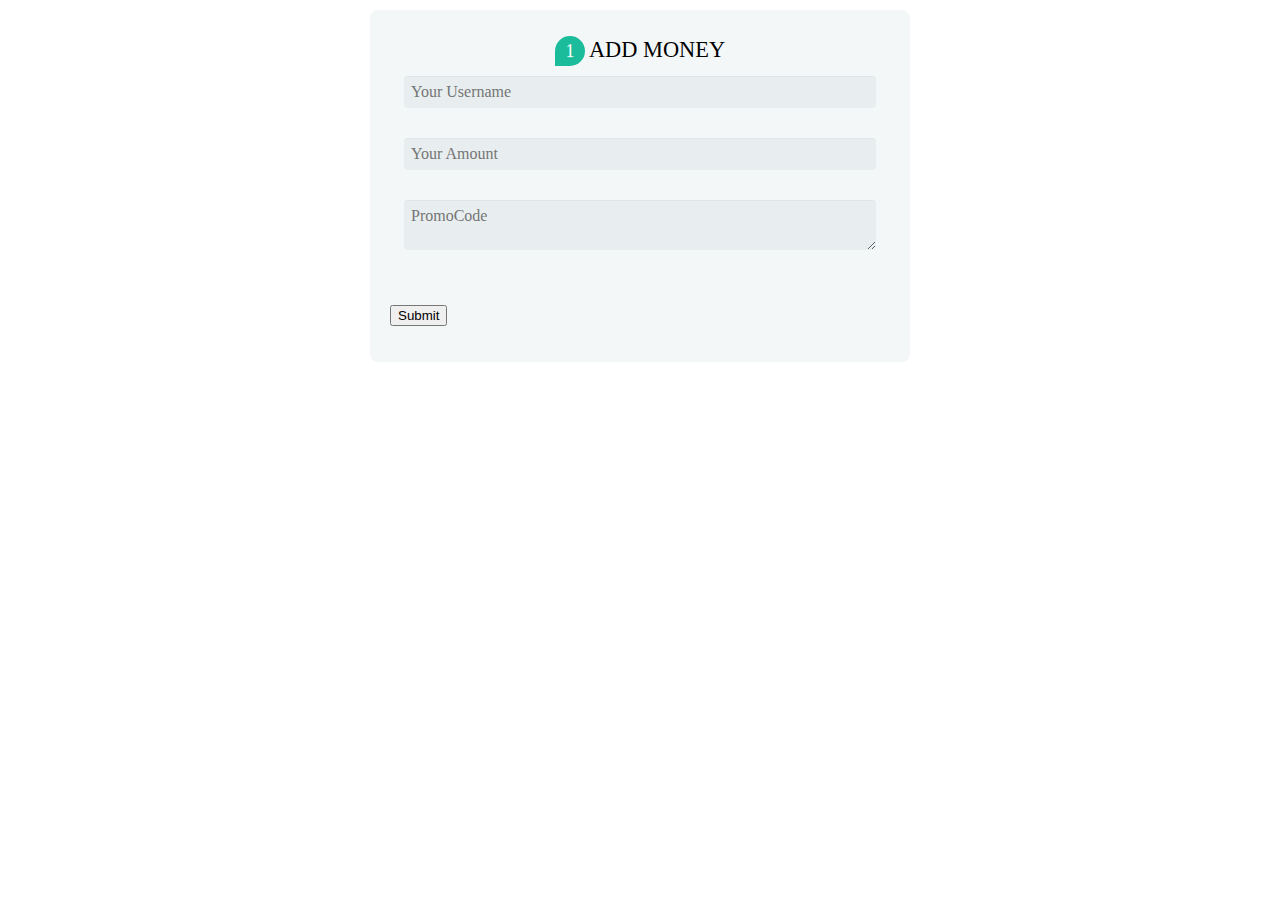
<file: web/addmoney.html>
<html>
<body onload='document.form1.text1.focus()'>


<script type="text/javascript">
    function add() {
        alert("ok");
        var formData = JSON.stringify($("#myForm").serializeArray())
        $.ajax({
            type: "POST",
            url: "http://localhost:8000/add_money/?user_id=2f62aebe-7275-43e0-9e8b-e5d489524559&personal_amount=30",
            data: formData,
            success: function(){},
            dataType: "json",
            contentType : "application/json"
        });
    }
    function UserAction(form) {

        var username = form.user_id.value;
        var amount = form.amount.value;
        var url  = "http://localhost:8000/add_money/?user_id="+username+"&personal_amount="+amount;
        var xhttp  = new XMLHttpRequest();
        xhttp.open('PUT', url, true);

        xhttp.onload = function () {
            alert("Added");
            var users = JSON.parse(xhttp.responseText);
        };
        xhttp.send(null);
    }
</script>
<div class="form-style-5">
<form  method="POST" name="myForm">
<fieldset>
<center><legend><span class="number">1</span>ADD MONEY</legend></center>
<input type="text" name="user_id" placeholder="Your Username">
<input type="email" name="amount" placeholder="Your Amount" >
<textarea name="field3" placeholder="PromoCode"></textarea>
  
</fieldset>
<fieldset>
</fieldset>
    <button type="submit" onclick="UserAction(this.form)">Submit</button>
</form>
</div>



<style type="text/css">
.form-style-5{
    max-width: 500px;
    padding: 10px 20px;
    background: #f4f7f8;
    margin: 10px auto;
    padding: 20px;
    background: #f4f7f8;
    border-radius: 8px;
    font-family: Georgia, "Times New Roman", Times, serif;
}
.form-style-5 fieldset{
    border: none;
}
.form-style-5 legend {
    font-size: 1.4em;
    margin-bottom: 10px;
}
.form-style-5 label {
    display: block;
    margin-bottom: 8px;
}
.form-style-5 input[type="text"],
.form-style-5 input[type="date"],
.form-style-5 input[type="datetime"],
.form-style-5 input[type="email"],
.form-style-5 input[type="number"],
.form-style-5 input[type="search"],
.form-style-5 input[type="time"],
.form-style-5 input[type="url"],
.form-style-5 textarea,
.form-style-5 select {
    font-family: Georgia, "Times New Roman", Times, serif;
    background: rgba(255,255,255,.1);
    border: none;
    border-radius: 4px;
    font-size: 16px;
    margin: 0;
    outline: 0;
    padding: 7px;
    width: 100%;
    box-sizing: border-box; 
    -webkit-box-sizing: border-box;
    -moz-box-sizing: border-box; 
    background-color: #e8eeef;
    color:#8a97a0;
    -webkit-box-shadow: 0 1px 0 rgba(0,0,0,0.03) inset;
    box-shadow: 0 1px 0 rgba(0,0,0,0.03) inset;
    margin-bottom: 30px;
    
}
.form-style-5 input[type="text"]:focus,
.form-style-5 input[type="date"]:focus,
.form-style-5 input[type="datetime"]:focus,
.form-style-5 input[type="email"]:focus,
.form-style-5 input[type="number"]:focus,
.form-style-5 input[type="search"]:focus,
.form-style-5 input[type="time"]:focus,
.form-style-5 input[type="url"]:focus,
.form-style-5 textarea:focus,
.form-style-5 select:focus{
    background: #d2d9dd;
}
.form-style-5 select{
    -webkit-appearance: menulist-button;
    height:35px;
}
.form-style-5 .number {
    background: #1abc9c;
    color: #fff;
    height: 30px;
    width: 30px;
    display: inline-block;
    font-size: 0.8em;
    margin-right: 4px;
    line-height: 30px;
    text-align: center;
    text-shadow: 0 1px 0 rgba(255,255,255,0.2);
    border-radius: 15px 15px 15px 0px;
}

.form-style-5 input[type="submit"],
.form-style-5 input[type="button"]
{
    position: relative;
    display: block;
    padding: 19px 39px 18px 39px;
    color: #FFF;
    margin: 0 auto;
    background: #1abc9c;
    font-size: 18px;
    text-align: center;
    font-style: normal;
    width: 100%;
    border: 1px solid #16a085;
    border-width: 1px 1px 3px;
    margin-bottom: 10px;
}
.form-style-5 input[type="submit"]:hover,
.form-style-5 input[type="button"]:hover
{
    background: #109177;
}
</style>
</html>
</file>
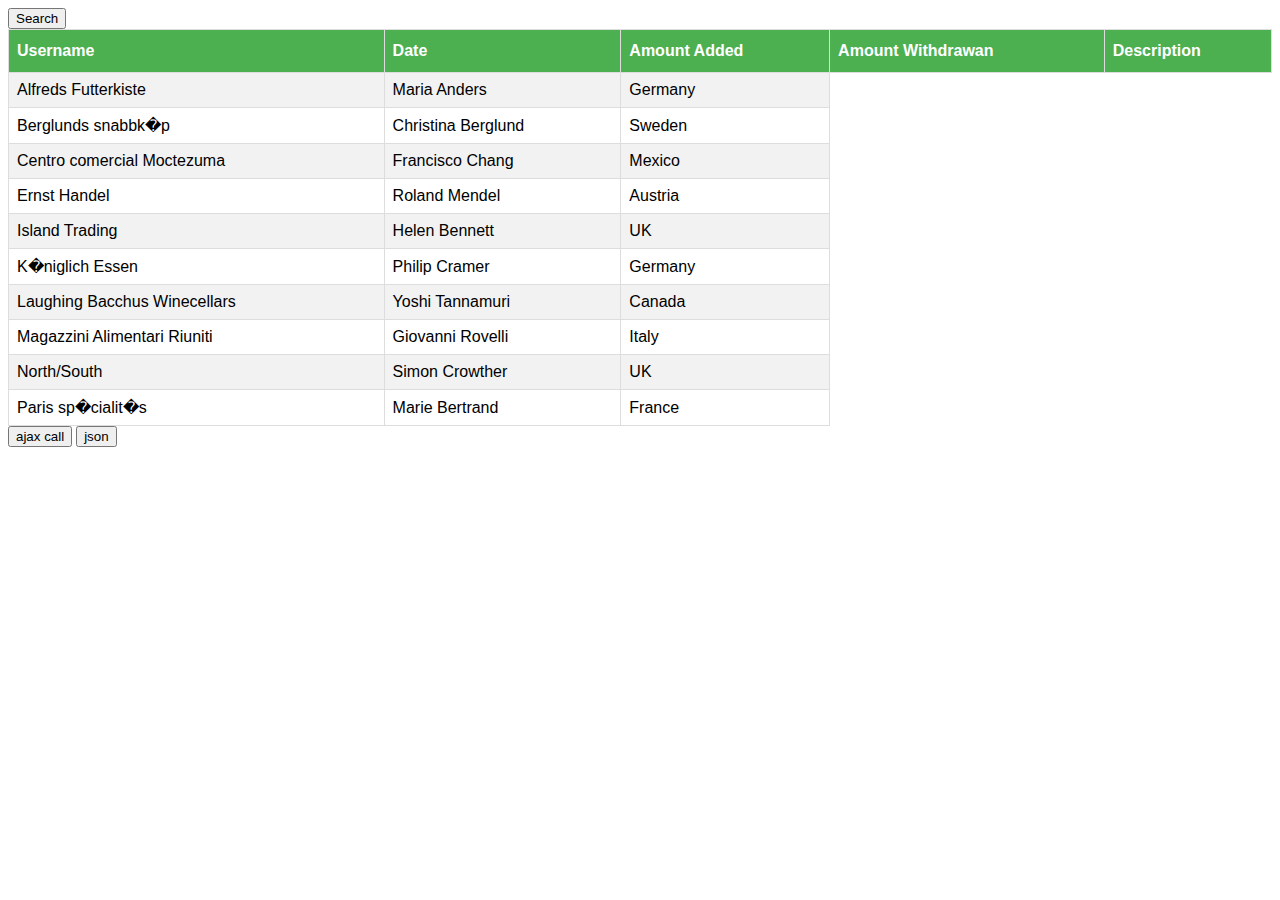
<file: web/hello.html>
<!DOCTYPE html>
<html>
<head>


<style>
#customers {
    font-family: "Trebuchet MS", Arial, Helvetica, sans-serif;
    border-collapse: collapse;
    width: 100%;
}

#customers td, #customers th {
    border: 1px solid #ddd;
    padding: 8px;
}

#customers tr:nth-child(even){background-color: #f2f2f2;}

#customers tr:hover {background-color: #ddd;}

#customers th {
    padding-top: 12px;
    padding-bottom: 12px;
    text-align: left;
    background-color: #4CAF50;
    color: white;
}
</style>
</head>
<body >

<script type="text/javascript">
function UserAction() {
var url  = "http://localhost:8000/transactions/";
var xhttp  = new XMLHttpRequest()
xhttp.open('GET', url, true)
xhttp.onload = function () {
	var users = JSON.parse(xhttp.responseText);
	if (xhttp.readyState == 4 && xhttp.status == "200") {
		console.table(users);
getTable(users)

	} else {
		console.table(users);
getTable(users)
	}
}
xhttp.send(null);
}
function getTable(users)
{
var x="hello",i;
for (i = 0; i < users.length; i++)

 { 

x=x+"<tr> <td>"+users[i].user_name+"</td><td>"+users[i].date+"</td><td>"+users[i].amount_added+"</td><td>"+users[i].amount_withdrawn+"</td><td>"+users[i].description+"</td><tr>"
}
document.getElementById("demo").innerHTML = x;
}
</script>
<button type="submit" onclick="UserAction()">Search</button>

<table id="customers">
  <tr>
    <th>Username</th>
    <th>Date</th>
    <th>Amount Added</th>
    <th>Amount Withdrawan</th>
    <th>Description</th>
  </tr>


  <tr>
<div id="demo"></div>
    <td>Alfreds Futterkiste</td>
    <td>Maria Anders</td>
    <td>Germany</td>
  </tr>
  <tr>
    <td>Berglunds snabbk�p</td>
    <td>Christina Berglund</td>
    <td>Sweden</td>
  </tr>
  <tr>
    <td>Centro comercial Moctezuma</td>
    <td>Francisco Chang</td>
    <td>Mexico</td>
  </tr>
  <tr>
    <td>Ernst Handel</td>
    <td>Roland Mendel</td>
    <td>Austria</td>
  </tr>
  <tr>
    <td>Island Trading</td>
    <td>Helen Bennett</td>
    <td>UK</td>
  </tr>
  <tr>
    <td>K�niglich Essen</td>
    <td>Philip Cramer</td>
    <td>Germany</td>
  </tr>
  <tr>
    <td>Laughing Bacchus Winecellars</td>
    <td>Yoshi Tannamuri</td>
    <td>Canada</td>
  </tr>
  <tr>
    <td>Magazzini Alimentari Riuniti</td>
    <td>Giovanni Rovelli</td>
    <td>Italy</td>
  </tr>
  <tr>
    <td>North/South</td>
    <td>Simon Crowther</td>
    <td>UK</td>
  </tr>
  <tr>
    <td>Paris sp�cialit�s</td>
    <td>Marie Bertrand</td>
    <td>France</td>
  </tr>
</table>
<button id="ajax">ajax call</button>
<button id="json">json</button>

</body>
</html>
</file>
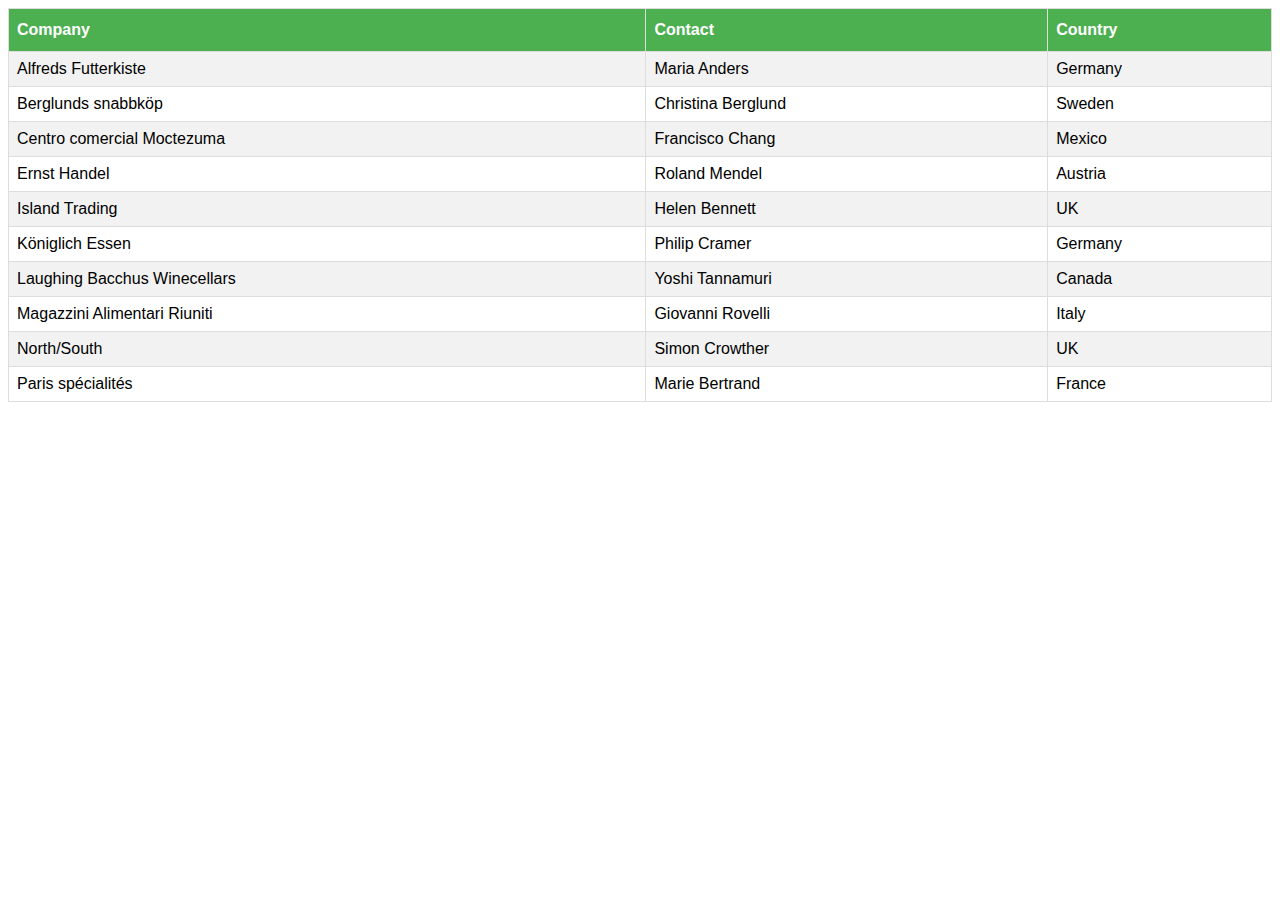
<file: web/table.html>
<!DOCTYPE html>
<html>
<head>
<style>
#customers {
    font-family: "Trebuchet MS", Arial, Helvetica, sans-serif;
    border-collapse: collapse;
    width: 100%;
}

#customers td, #customers th {
    border: 1px solid #ddd;
    padding: 8px;
}

#customers tr:nth-child(even){background-color: #f2f2f2;}

#customers tr:hover {background-color: #ddd;}

#customers th {
    padding-top: 12px;
    padding-bottom: 12px;
    text-align: left;
    background-color: #4CAF50;
    color: white;
}
</style>
</head>
<body>

<table id="customers">
  <tr>
    <th>Company</th>
    <th>Contact</th>
    <th>Country</th>
    
  </tr>
  <tr>
    <td>Alfreds Futterkiste</td>
    <td>Maria Anders</td>
    <td>Germany</td>
  </tr>
  <tr>
    <td>Berglunds snabbköp</td>
    <td>Christina Berglund</td>
    <td>Sweden</td>
  </tr>
  <tr>
    <td>Centro comercial Moctezuma</td>
    <td>Francisco Chang</td>
    <td>Mexico</td>
  </tr>
  <tr>
    <td>Ernst Handel</td>
    <td>Roland Mendel</td>
    <td>Austria</td>
  </tr>
  <tr>
    <td>Island Trading</td>
    <td>Helen Bennett</td>
    <td>UK</td>
  </tr>
  <tr>
    <td>Königlich Essen</td>
    <td>Philip Cramer</td>
    <td>Germany</td>
  </tr>
  <tr>
    <td>Laughing Bacchus Winecellars</td>
    <td>Yoshi Tannamuri</td>
    <td>Canada</td>
  </tr>
  <tr>
    <td>Magazzini Alimentari Riuniti</td>
    <td>Giovanni Rovelli</td>
    <td>Italy</td>
  </tr>
  <tr>
    <td>North/South</td>
    <td>Simon Crowther</td>
    <td>UK</td>
  </tr>
  <tr>
    <td>Paris spécialités</td>
    <td>Marie Bertrand</td>
    <td>France</td>
  </tr>
</table>

</body>
</html>
</file>
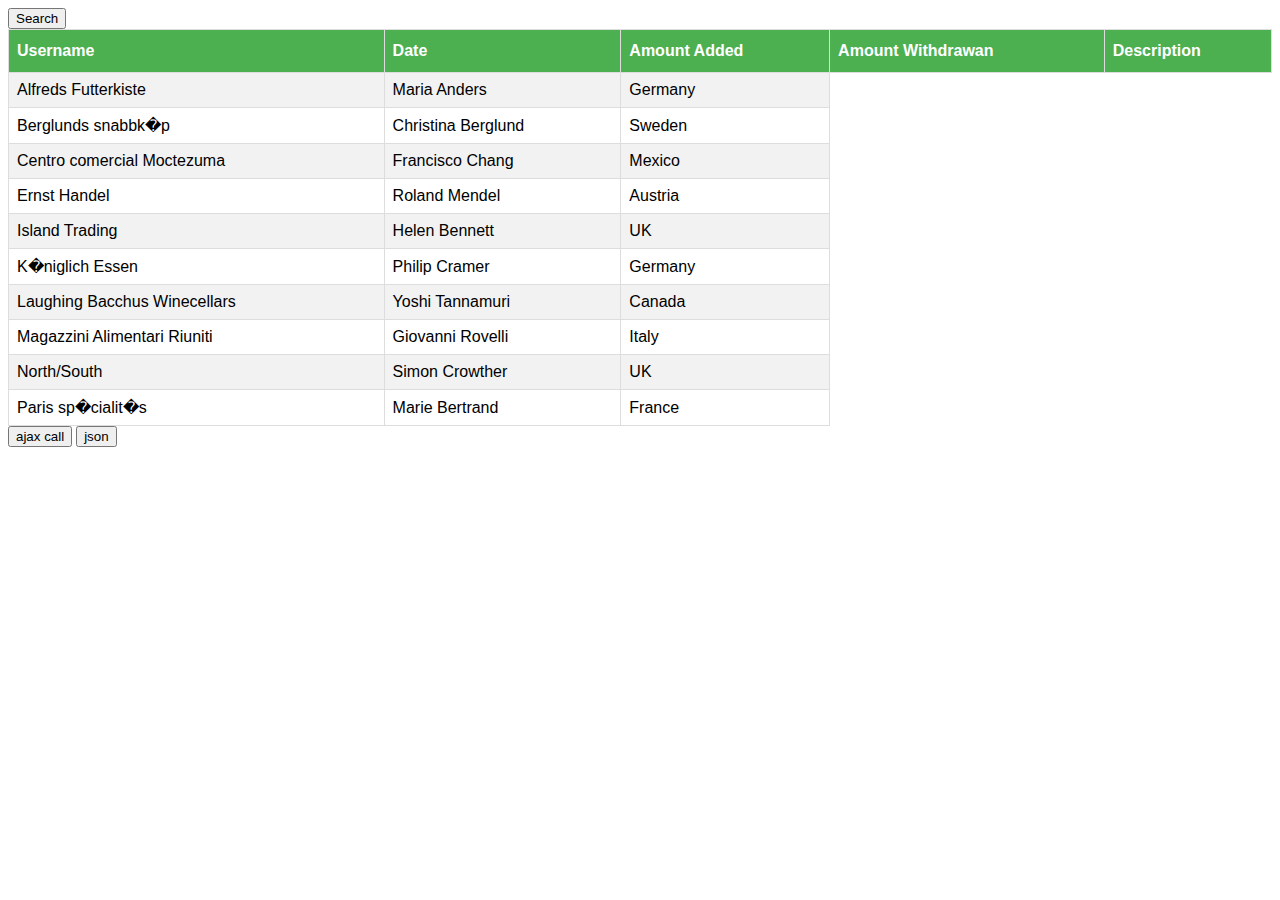
<file: Project/HookupWallet/hello.html>
<!DOCTYPE html>
<html>
<head>


<style>
#customers {
    font-family: "Trebuchet MS", Arial, Helvetica, sans-serif;
    border-collapse: collapse;
    width: 100%;
}

#customers td, #customers th {
    border: 1px solid #ddd;
    padding: 8px;
}

#customers tr:nth-child(even){background-color: #f2f2f2;}

#customers tr:hover {background-color: #ddd;}

#customers th {
    padding-top: 12px;
    padding-bottom: 12px;
    text-align: left;
    background-color: #4CAF50;
    color: white;
}
</style>
</head>
<body >

<script type="text/javascript">
function UserAction() {
var url  = "http://localhost:8000/transactions/";
var xhttp  = new XMLHttpRequest()
xhttp.open('GET', url, true)
xhttp.onload = function () {
	var users = JSON.parse(xhttp.responseText);
	if (xhttp.readyState == 4 && xhttp.status == "200") {
		console.table(users);
getTable(users)
alert(users[0].date);
	} else {
		console.table(users);
getTable(users)
	}
}
xhttp.send(null);
}
function getTable(users)
{
var x="hello",i;
for (i = 0; i < users.length; i++)

 { 

x=x+"<tr> <td>"+users[i].user_name+"</td><td>"+users[i].date+"</td><td>"+users[i].amount_added+"</td><td>"+users[i].amount_withdrawn+"</td><td>"+users[i].description+"</td><tr>"
}
document.getElementById("demo").innerHTML = x;
}
</script>
<button type="submit" onclick="UserAction()">Search</button>

<table id="customers">
  <tr>
    <th>Username</th>
    <th>Date</th>
    <th>Amount Added</th>
    <th>Amount Withdrawan</th>
    <th>Description</th>
  </tr>


  <tr>
<div id="demo"></div>
    <td>Alfreds Futterkiste</td>
    <td>Maria Anders</td>
    <td>Germany</td>
  </tr>
  <tr>
    <td>Berglunds snabbk�p</td>
    <td>Christina Berglund</td>
    <td>Sweden</td>
  </tr>
  <tr>
    <td>Centro comercial Moctezuma</td>
    <td>Francisco Chang</td>
    <td>Mexico</td>
  </tr>
  <tr>
    <td>Ernst Handel</td>
    <td>Roland Mendel</td>
    <td>Austria</td>
  </tr>
  <tr>
    <td>Island Trading</td>
    <td>Helen Bennett</td>
    <td>UK</td>
  </tr>
  <tr>
    <td>K�niglich Essen</td>
    <td>Philip Cramer</td>
    <td>Germany</td>
  </tr>
  <tr>
    <td>Laughing Bacchus Winecellars</td>
    <td>Yoshi Tannamuri</td>
    <td>Canada</td>
  </tr>
  <tr>
    <td>Magazzini Alimentari Riuniti</td>
    <td>Giovanni Rovelli</td>
    <td>Italy</td>
  </tr>
  <tr>
    <td>North/South</td>
    <td>Simon Crowther</td>
    <td>UK</td>
  </tr>
  <tr>
    <td>Paris sp�cialit�s</td>
    <td>Marie Bertrand</td>
    <td>France</td>
  </tr>
</table>
<button id="ajax">ajax call</button>
<button id="json">json</button>

</body>
</html>
</file>
